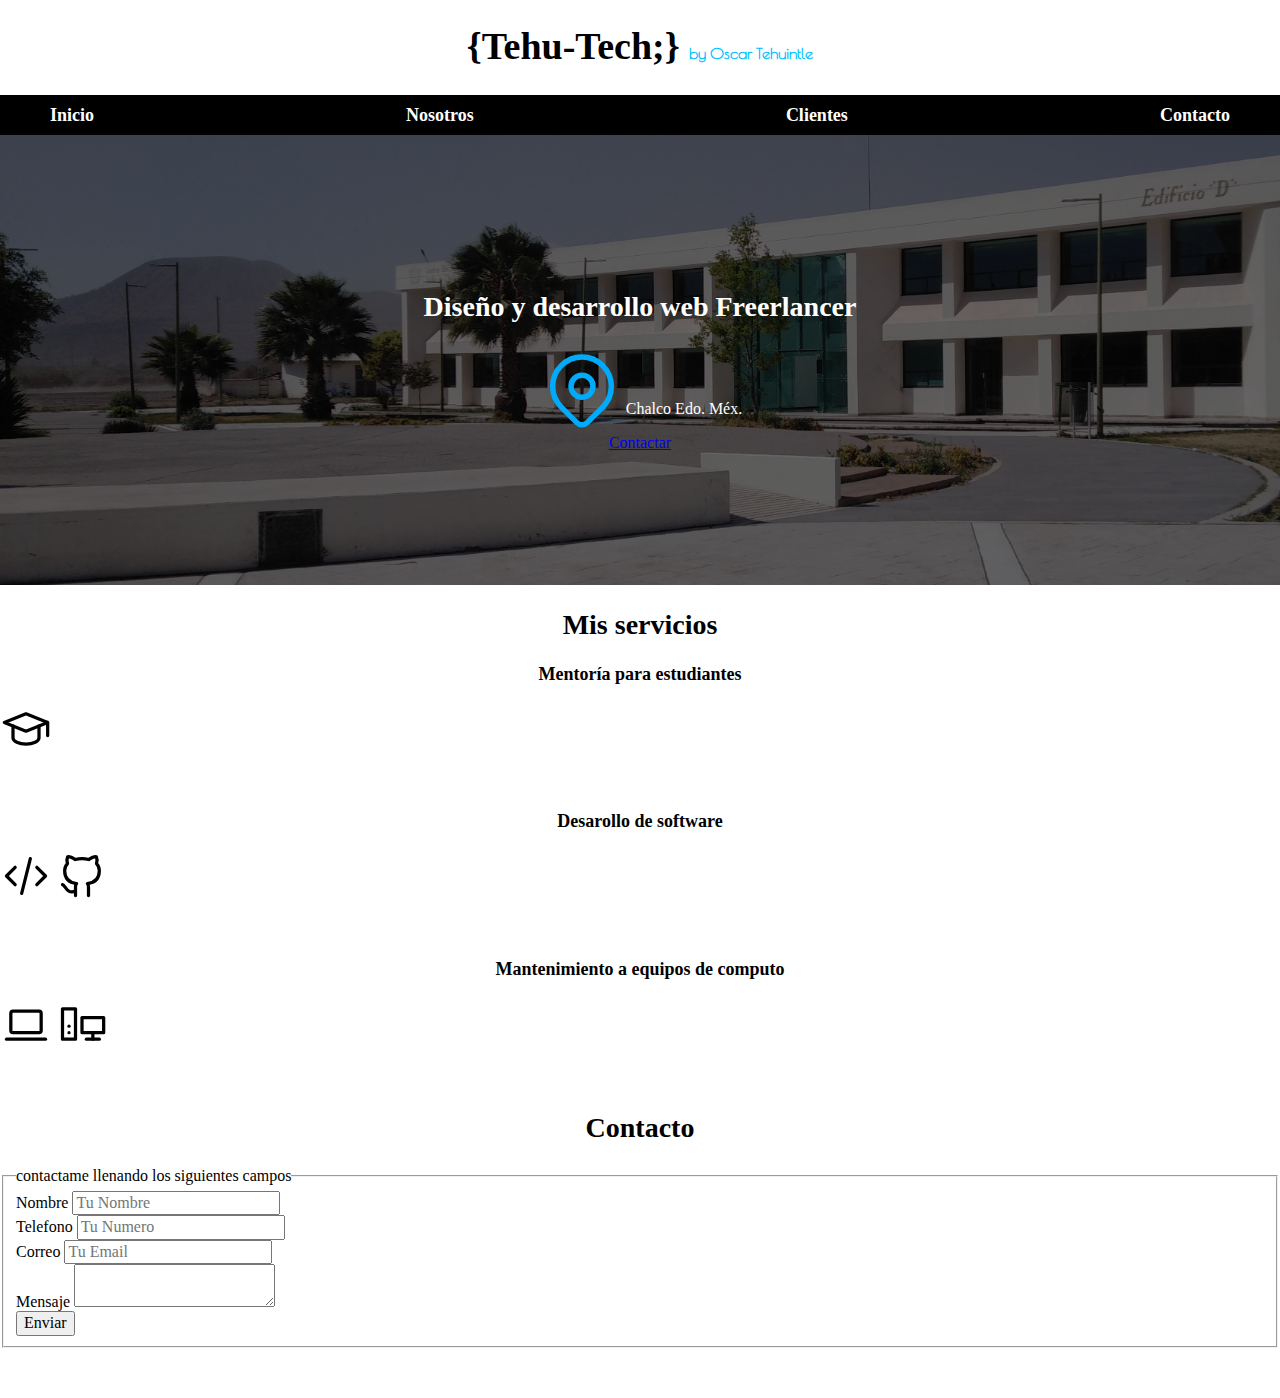
<file: freelancer_inicio/index.html>
<!DOCTYPE html>
<html lang="es">
<head>
    <meta charset="UTF-8">
    <meta http-equiv="X-UA-Compatible" content="IE=edge">
    <meta name="viewport" content="width=device-width, initial-scale=1.0">
    <title>Diseñador Freelancer</title>
    
    <link rel="preload" href="css/normalize.css" as="style">
    <link rel="stylesheet" href="css/normalize.css">

    <link rel="preconnect" href="https://fonts.googleapis.com">
    <link rel="preconnect" href="https://fonts.gstatic.com" crossorigin>
    <link href="https://fonts.googleapis.com/css2?family=Poiret+One&family=Secular+One&display=swap" rel="stylesheet">
    
    <link rel="preload" href="css/styles.css" as="style">
    <link href="css/styles.css" rel="stylesheet">
</head>
<body>
    <header>
        <h1 class="titulo_marca">{Tehu-Tech;} <span>by Oscar Tehuintle</span></h1>
    </header>
    
    <div class="nav-baground">
        <nav class="navegacion-principal contenedor">
            <a href="#">Inicio</a>
            <a href="#">Nosotros</a>
            <a href="#">Clientes</a> 
            <a href="#">Contacto</a> 
        </nav>
    </div>
    
    
    <section class="hero">
        <div class="contenido-hero">
            <h2>Diseño y desarrollo web Freerlancer</h2>
            <div class="ubicacion">
                <svg xmlns="http://www.w3.org/2000/svg" class="icon icon-tabler icon-tabler-map-pin" width="88" height="88" viewBox="0 0 24 24" stroke-width="1.5" stroke="#00abfb" fill="none" stroke-linecap="round" stroke-linejoin="round">
                    <path stroke="none" d="M0 0h24v24H0z" fill="none"/>
                    <circle cx="12" cy="11" r="3" />
                    <path d="M17.657 16.657l-4.243 4.243a2 2 0 0 1 -2.827 0l-4.244 -4.243a8 8 0 1 1 11.314 0z" />
                </svg>
                <p>Chalco Edo. Méx.</p>
            </div>
            <a href="#">Contactar</a>
        </div>
    </section>
    


    <main>
        <h2>Mis servicios</h2>
        
        <section>
            <h3>Mentoría para estudiantes</h3>
            <svg xmlns="http://www.w3.org/2000/svg" class="icon icon-tabler icon-tabler-school" width="52" height="52" viewBox="0 0 24 24" stroke-width="1.5" stroke="#000000" fill="none" stroke-linecap="round" stroke-linejoin="round">
                <path stroke="none" d="M0 0h24v24H0z" fill="none"/>
                <path d="M22 9l-10 -4l-10 4l10 4l10 -4v6" />
                <path d="M6 10.6v5.4a6 3 0 0 0 12 0v-5.4" />
              </svg>
            <p>Aenean ut nulla lectus. Integer a est sit amet turpis pharetra egestas.</p>
        </section>

        <section>
            <h3>Desarollo de software</h3>
            <svg xmlns="http://www.w3.org/2000/svg" class="icon icon-tabler icon-tabler-code" width="52" height="52" viewBox="0 0 24 24" stroke-width="1.5" stroke="#000000" fill="none" stroke-linecap="round" stroke-linejoin="round">
                <path stroke="none" d="M0 0h24v24H0z" fill="none"/>
                <polyline points="7 8 3 12 7 16" />
                <polyline points="17 8 21 12 17 16" />
                <line x1="14" y1="4" x2="10" y2="20" />
              </svg>
              
              <svg xmlns="http://www.w3.org/2000/svg" class="icon icon-tabler icon-tabler-brand-github" width="52" height="52" viewBox="0 0 24 24" stroke-width="1.5" stroke="#000000" fill="none" stroke-linecap="round" stroke-linejoin="round">
                <path stroke="none" d="M0 0h24v24H0z" fill="none"/>
                <path d="M9 19c-4.3 1.4 -4.3 -2.5 -6 -3m12 5v-3.5c0 -1 .1 -1.4 -.5 -2c2.8 -.3 5.5 -1.4 5.5 -6a4.6 4.6 0 0 0 -1.3 -3.2a4.2 4.2 0 0 0 -.1 -3.2s-1.1 -.3 -3.5 1.3a12.3 12.3 0 0 0 -6.2 0c-2.4 -1.6 -3.5 -1.3 -3.5 -1.3a4.2 4.2 0 0 0 -.1 3.2a4.6 4.6 0 0 0 -1.3 3.2c0 4.6 2.7 5.7 5.5 6c-.6 .6 -.6 1.2 -.5 2v3.5" />
              </svg>
              
            <p>Aenean ut nulla lectus. Integer a est sit amet turpis pharetra egestas.</p>
        </section>
      
        <section>
            <h3>Mantenimiento a equipos de computo</h3>
            <svg xmlns="http://www.w3.org/2000/svg" class="icon icon-tabler icon-tabler-device-laptop" width="52" height="52" viewBox="0 0 24 24" stroke-width="1.5" stroke="#000000" fill="none" stroke-linecap="round" stroke-linejoin="round">
                <path stroke="none" d="M0 0h24v24H0z" fill="none"/>
                <line x1="3" y1="19" x2="21" y2="19" />
                <rect x="5" y="6" width="14" height="10" rx="1" />
              </svg>
           
            <svg xmlns="http://www.w3.org/2000/svg" class="icon icon-tabler icon-tabler-devices-pc" width="52" height="52" viewBox="0 0 24 24" stroke-width="1.5" stroke="#000000" fill="none" stroke-linecap="round" stroke-linejoin="round">
                <path stroke="none" d="M0 0h24v24H0z" fill="none"/>
                <path d="M3 5h6v14h-6z" />
                <path d="M12 9h10v7h-10z" />
                <path d="M14 19h6" />
                <path d="M17 16v3" />
                <path d="M6 13v.01" />
                <path d="M6 16v.01" />
              </svg>
            <p>Aenean ut nulla lectus. Integer a est sit amet turpis pharetra egestas.</p>
        </section>
      
    </main>

    <section>
        <h2>Contacto</h2>

        <form>
            <fieldset>
                <legend>contactame llenando los siguientes campos</legend>
                
                <div>
                    <label>Nombre</label>
                    <input type="text" placeholder="Tu Nombre">
                </div>
                
                <div>
                    <label>Telefono</label>
                    <input type="tel" placeholder="Tu Numero">
                </div>
                
                <div>
                    <label>Correo</label>
                    <input type="email" placeholder="Tu Email">
                </div>
               
                <div>
                    <label>Mensaje</label>
                    <textarea></textarea>
                </div>

                <div>
                    <input type="submit" value="Enviar">
                </div>
                
            </fieldset>
        </form>
    </section>
   
    <footer>
        <p>Todos los derechos reservados a Oscar López Tehuintle</p>
    </footer>
   
</body>
</html>
</file>
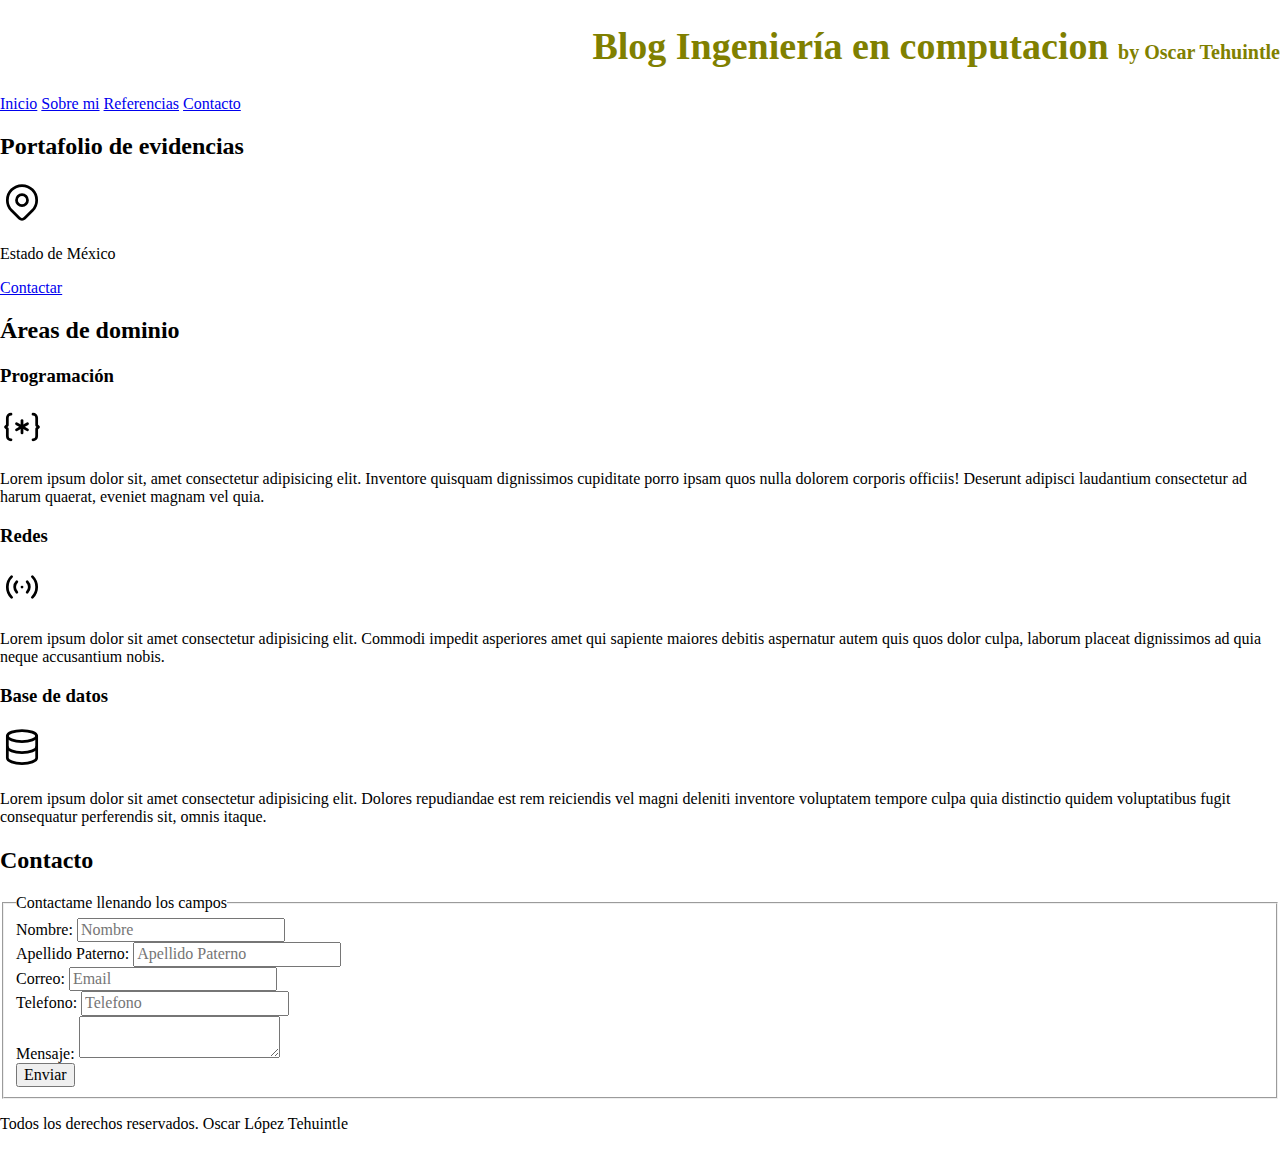
<file: Bases/IngenieriaComputacion/index.html>
<!DOCTYPE html>
<html lang="en">
<head>
    <meta charset="UTF-8">
    <meta http-equiv="X-UA-Compatible" content="IE=edge">
    <meta name="viewport" content="width=device-width, initial-scale=1.0">
    <title>Ingenieria en computacion</title>
    
    <link rel="preload" href="css/normalize.css" as="styles">
    <link rel="stylesheet" href="css/normalize.css">

    <link rel="preconnect" href="https://fonts.googleapis.com">
    <link rel="preconnect" href="https://fonts.gstatic.com" crossorigin>
    <link href="https://fonts.googleapis.com/css2?family=Lexend&display=swap" rel="stylesheet">

    <link rel="preload" href="css/styles.css" as="styles">
    <link rel="stylesheet" href="css/styles.css">
</head>
<body>
    <header>
        <h1 class="titulo">Blog Ingeniería en computacion <span>by Oscar Tehuintle</span></h1>    
    </header>
    
    <div class="nav-baground">
        <nav class="navegacionPrincipal contenedor">
            <a href="#">Inicio</a>
            <a href="#">Sobre mi</a>
            <a href="#">Referencias</a>
            <a href="#">Contacto</a>
        </nav>
    </div>
    
    
    <section>
        <h2>Portafolio de evidencias</h2>
        
        <svg xmlns="http://www.w3.org/2000/svg" class="icon icon-tabler icon-tabler-map-pin" width="44" height="44" viewBox="0 0 24 24" stroke-width="1.5" stroke="#000000" fill="none" stroke-linecap="round" stroke-linejoin="round">
            <path stroke="none" d="M0 0h24v24H0z" fill="none"/>
            <path d="M9 11a3 3 0 1 0 6 0a3 3 0 0 0 -6 0" />
            <path d="M17.657 16.657l-4.243 4.243a2 2 0 0 1 -2.827 0l-4.244 -4.243a8 8 0 1 1 11.314 0z" />
        </svg>
        <p>Estado de México</p>
        <a href="#">Contactar</a>
    </section>
    
    <main>
        <h2>Áreas de dominio</h2>

        <section>
            <h3>Programación</h3>
            <svg xmlns="http://www.w3.org/2000/svg" class="icon icon-tabler icon-tabler-code-asterix" width="44" height="44" viewBox="0 0 24 24" stroke-width="1.5" stroke="#000000" fill="none" stroke-linecap="round" stroke-linejoin="round">
                <path stroke="none" d="M0 0h24v24H0z" fill="none"/>
                <path d="M6 19a2 2 0 0 1 -2 -2v-4l-1 -1l1 -1v-4a2 2 0 0 1 2 -2" />
                <path d="M12 11.875l3 -1.687" />
                <path d="M12 11.875v3.375" />
                <path d="M12 11.875l-3 -1.687" />
                <path d="M12 11.875l3 1.688" />
                <path d="M12 8.5v3.375" />
                <path d="M12 11.875l-3 1.688" />
                <path d="M18 19a2 2 0 0 0 2 -2v-4l1 -1l-1 -1v-4a2 2 0 0 0 -2 -2" />
              </svg>
            <p>Lorem ipsum dolor sit, amet consectetur adipisicing elit. Inventore quisquam dignissimos cupiditate porro ipsam quos nulla dolorem corporis officiis! Deserunt adipisci laudantium consectetur ad harum quaerat, eveniet magnam vel quia.
            </p>
        </section>
    
        <section>
            <h3>Redes</h3>
            <svg xmlns="http://www.w3.org/2000/svg" class="icon icon-tabler icon-tabler-access-point" width="44" height="44" viewBox="0 0 24 24" stroke-width="1.5" stroke="#000000" fill="none" stroke-linecap="round" stroke-linejoin="round">
                <path stroke="none" d="M0 0h24v24H0z" fill="none"/>
                <path d="M12 12l0 .01" />
                <path d="M14.828 9.172a4 4 0 0 1 0 5.656" />
                <path d="M17.657 6.343a8 8 0 0 1 0 11.314" />
                <path d="M9.168 14.828a4 4 0 0 1 0 -5.656" />
                <path d="M6.337 17.657a8 8 0 0 1 0 -11.314" />
              </svg>
            <p>Lorem ipsum dolor sit amet consectetur adipisicing elit. Commodi impedit asperiores amet qui sapiente maiores debitis aspernatur autem quis quos dolor culpa, laborum placeat dignissimos ad quia neque accusantium nobis.</p>
        </section>
        
        <section>
            <h3>Base de datos</h3>
            <svg xmlns="http://www.w3.org/2000/svg" class="icon icon-tabler icon-tabler-database" width="44" height="44" viewBox="0 0 24 24" stroke-width="1.5" stroke="#000000" fill="none" stroke-linecap="round" stroke-linejoin="round">
                <path stroke="none" d="M0 0h24v24H0z" fill="none"/>
                <path d="M12 6m-8 0a8 3 0 1 0 16 0a8 3 0 1 0 -16 0" />
                <path d="M4 6v6a8 3 0 0 0 16 0v-6" />
                <path d="M4 12v6a8 3 0 0 0 16 0v-6" />
              </svg>
            <p>Lorem ipsum dolor sit amet consectetur adipisicing elit. Dolores repudiandae est rem reiciendis vel magni deleniti inventore voluptatem tempore culpa quia distinctio quidem voluptatibus fugit consequatur perferendis sit, omnis itaque.</p>
        </section>
        
    </main>
   
    <section>
       <h2>Contacto</h2>

       <form>
            <fieldset>
                <legend>Contactame llenando los campos</legend>

                <div>
                    <label>Nombre:</label>
                    <input type="text" placeholder="Nombre">
                </div>
                
                <div>
                    <label>Apellido Paterno:</label>
                    <input type="text" placeholder="Apellido Paterno">
                </div>

                <div>
                    <label>Correo:</label>
                    <input type="email" placeholder="Email">
                </div>

                <div>
                    <label>Telefono:</label>
                    <input type="tel" placeholder="Telefono">
                </div>

                <div>
                    <label>Mensaje:</label>
                    <textarea></textarea>
                </div>

                <div>
                    <input type="submit" value="Enviar">
                </div>

            </fieldset>
       </form>
   </section>

   <footer>
       <p>Todos los derechos reservados. Oscar López Tehuintle</p>
    </footer>
        
</body>
</html>
</file>
<file: freelancer_inicio/css/styles.css>
:root {
    --blanco: #ffffff;
    --negro: black;
    --primario: #00BFFF;
}
 /*Globales*/
html {
    font-size: 62.5%;/*-Hack1*/
    box-sizing: border-box;/*-- Hack2 - Esto*/
}

*, *:before, *:after{
    box-sizing: inherit; /*-- Hack2 - y esto sirven para poder respetar el tamaño de los elementos si aplicamos un padding por ejemplo*/
}

body {
    font-size: 16px;/*-Hack1 -- esta linea y la de arriba que tiene el mismo nombre como comentario es el hack para que los rem se manipulen de mejor manera en el html*/
    font-family:'Gill Sans MT';
}

.contenedor{/*Va a centrar todo el contenido de mi pagina web*/
    max-width: 120rem;/*Esto se cambio de width a "max-width" para indicar que esto lo tome como maximo y solo cuando este espacio este disponible*/
    margin: 0 auto;
}

.boton  {
    background-color: var(--negro);/*color de fondo del boton*/
    color: var(--blanco);/*Color de texto*/
    padding: 1rem 3rem;
    margin-top: 3.5rem;/*Para colocar separacion entre el elemento de arriba (el icono y el texto) y el boton*/
    font-size: 2rem;
    text-decoration: none;
    text-transform: uppercase;/*Tranforma el texto a mayusculas, Se recomienda colocar aquí los cambios a mayuscula o minuscaula para el texto ya que permite hacer un solo cambio en todo el documento html a diferencia de que si en el html lo quisieramos en dicho documento seria un cambio por texto*/
    font-weight: bold; /*Hacemos el texto más en negrita*/
    border-radius: .5rem; /*Le da el estilo redondeado al boton*/
    width: 90%; /*Aumentamos el tamaño del boton para el diseño responsivo*/
    text-align: center; /*Alineamos el texto del boton*/
}

@media (min-width: 768px) { /*Llegado a este numero de pixeles el tamaño del boton se resetea es decir vuelve a su tamaño normal*/
    .boton  {
        width: auto;
    }
}

/*Tipografia a los headings*/
h1  {
    font-size: 3.8rem;/*1 rem es igual a 10px*/
}

h2  {
    font-size: 2.8rem;
}

h3  {
    font-size: 1.8rem;
}

h1, h2, h3 {
    text-align: center;
}

/*Titulos*/
.titulo_marca span {
    font-size: 1.6rem;
    font-family: 'Poiret One', cursive;
    color: var(--primario);
}

/*Navegacion principal*/
.nav-baground{
    /*La siguiente linea crea el fondo de la navegación principal*/
    background-color: var(--negro); /*Se coloca aqui porque al usar la clase contenedor este limita a que el contenedor lo limita*/
}

.navegacion-principal{
    
    display: flex;/*Esta propiedad ayuda a centrar los elementos a de html y para ellos se tiene que habilitar flexbox y esto se logra colocando esto en elemento padre de lo que 
    que queremos centrar, en este caso como se quiere centrar los "a", se debe colocar en la clase de nav
    Sirve para alinear elementos en los diseños.
    
    Direcciones: 
    podemos distribuir elementos en las dos direciones, en horizontal(fila, es decir, de izquierda a derecha), y vertical (column) de arriba hacia abajo.

    Si usamos display: flex; o display-direction:row; -- es lo mismo, los elementos hijos se ponen uno frente a otro es como un display inline se coloca uno a la derecha de otro
    y viene consigo la propiedad de "justify-content".

    display-direction: column lo vuelve como si fuera un display block se colocan los elementos de arriba hacia abajo
    las propiedades para alinear este contenido en este eje, tenemos que usar la propiedad de align-items.
    */
    flex-direction: column;
    /*align-items: center;*/
    /*justify-content: space-between;ayuda mover el contenido horizontalmente, y con space-between el contenido se distribuye*/
    
    /*Si querremos distribuir el contenido:display:
        podemos usar las propiedades que comienzan con "space"
        space-between: Le dice al primer y ultimo contenido que se vayan a las esquinas y a partir de ello distribuye el espacio entre cada elemento
        space-around: Distribuye los elementos, entre cada elemento es el mismo espacio de separación
    */
}

.navegacion-principal a {
    padding: 1rem;/*Lo interpreta como un pading en las cuatro direcciones al igual que el margin*/
    color: var(--blanco);
    text-decoration: none;/*Quitamos el subrayado del texto*/
    font-size: 1.8rem;
    font-weight: 700;/*Coloca texto en negritas porque los textos, enlaces y parrafos tienen de tamaño por defecto de 400px o normal, 700px es lo mismo que bold*/
    display: block;
    text-align: center;
}

.navegacion-principal a:hover {/*Es un evento de css y son conocidos como pseudoclases, es decir, clases que se crean en el momento hover es el efecto que se dispara al poner el cursor sobre el enlace*/
    background-color: var(--primario);
}

/*Media Queris
mobiles: 0 - 480px
Tablets: 768px -- para las tablets
*/

@media (min-width: 768px) {
    .navegacion-principal{/*Lo que tenga en el contenido principal se hereda a los mediaqueries, por lo tanto no se tiene que volver a activar el display "flex"*/
        flex-direction: row;/*Lo que hacemos es que llegado al tamaño de una tablet (768px) en adelante regresamos la direccion del display flex al eje de izquierda a derecha*/
        justify-content: space-between;
    }
}/*llegado el numero especificado hacia arriba, se aplicara todo lo que este dentro
-Todo lo que se encuentre afuera de los mediaquerie se va a aplicar a partir de cero
*/

/*Hero*/
.hero{
    background-image: url(../img/m55.jpg);
    background-repeat: no-repeat;/*Para que la imagen que esta de fondo no se repita*/
    background-size: cover;
    height: 450px;
    position: relative;/**/
}

.contenido-hero{
    position: absolute;/*Cuando se quiere posicionar el contenido en un lugar exacto se usa posicion absoluta y relativa
    y para que la clase hija se pueda mover, se tiene que definir como posicion absoluta, y la clase padre
    se coloca como posicion relative, en este caso la clase padre es la clase ".hero".
    */

    /*
    width: 2rem;
    height: 2rem;
    background-color: red;
    bottom: 0;
    left: 0;
    right: 0;
    top: 0;
    */

    /* Coordenadas:
    posicion "top" --- es la parte de arriba
    bottom: abajo
    */

    background-color: rgb(0, 0, 0, .5);/*Esta linea aplica la transparencia a la imagen, el cuarto valor es el que modifica la intensidad de la transparencia con valores de 0 a 1 o con porcentajes*/
    background-color: rgb(0 0 0 / 60%);
    width: 100%;
    height: 100%;/*Es para que ocupe todo el espacio disponible desde donde la clase "hero" se lo permita*/

    display: flex;/*Cuando requiero alinear horizontal y verticalmente se usan las lineas que se pasan de flex-direction de row a column*/
    flex-direction: column;
    align-items: center;
    justify-content: center;
}

.contenido-hero h2, p {
    color: var(--blanco);
}

.ubicacion  {
    display: flex;
    align-items: end;/*Alinea verticalmente hacia abajo el texto de la clase*/
}
</file>
<file: Bases/IngenieriaComputacion/css/styles.css>
html{
    font-size: 62.5%;
}

body{
    font-size: 16px;
}

.titulo{
    text-align: right;
    color: olive;
    font-size: 3.8rem;/* 1rem = 10px */
}

.titulo span{
    font-size: 2rem;
}
</file>
